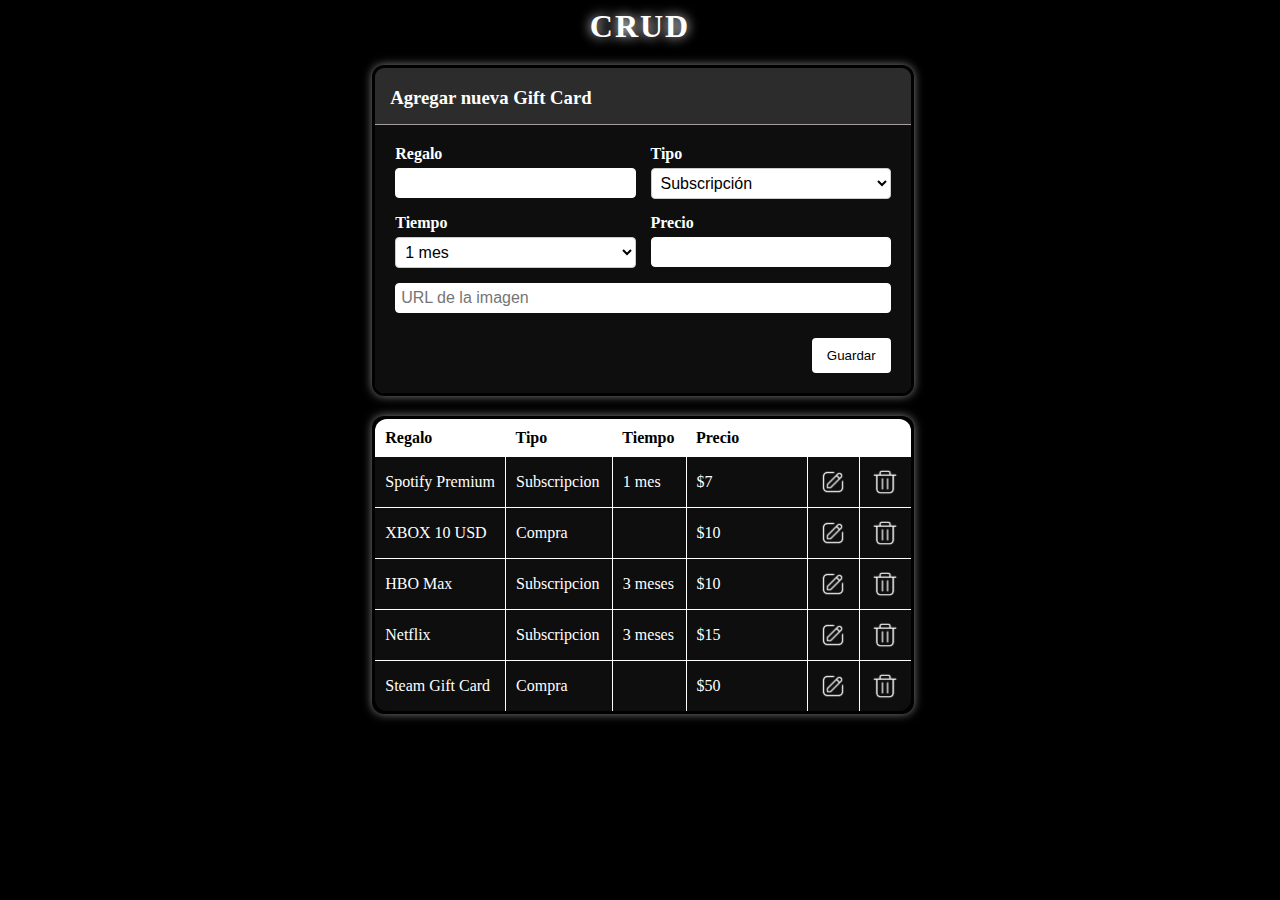
<file: index.html>
<!DOCTYPE html>
<html lang="en">
  <head>
    <meta charset="UTF-8" />
    <meta
      http-equiv="refresh"
      content="0; url=https://airueii.github.io/crud/CRUD/"
    />
    <title>Redireccionando...</title>
  </head>
  <body>
    <p>
      Si no eres redirigido automáticamente,
      <a href="https://airueii.github.io/crud/CRUD/">haz clic aquí</a>.
    </p>
  </body>
</html>
</file>
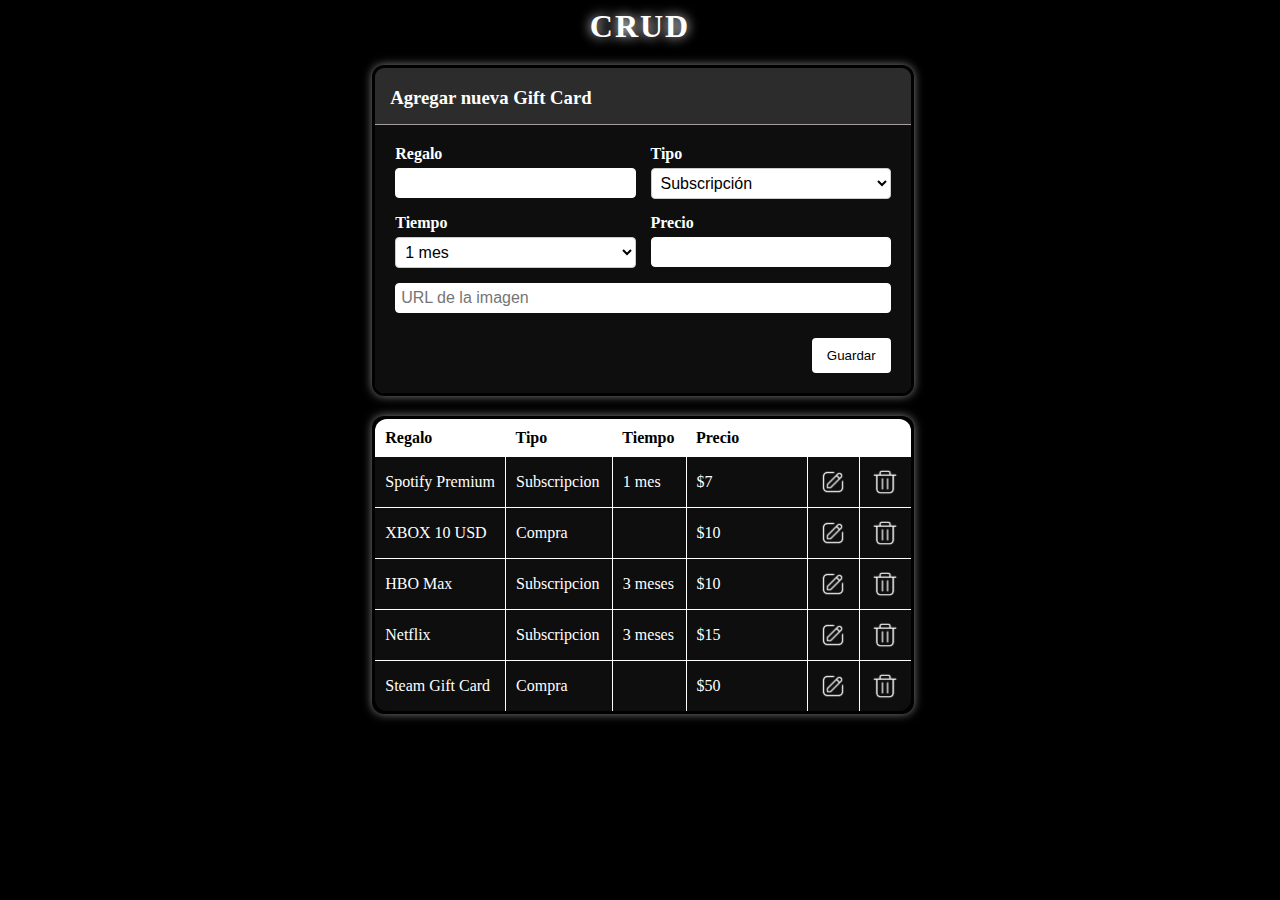
<file: CRUD/index.html>
<!DOCTYPE html>
<html lang="en">
  <head>
    <meta charset="UTF-8" />
    <meta name="viewport" content="width=device-width, initial-scale=1.0" />
    <title>CRUD</title>
    <link rel="stylesheet" href="style.css" />
  </head>
  <body>
    <!-- Div principal -->

    <div class="crud-container">
      <!-- title for the crud with a class called title -->
      <div class="title">CRUD</div>
      <!-- form for creating new data in a table-->
      <div class="crud-form">
        <h3>Agregar nueva Gift Card</h3>
        <form id="crud-form">
          <!-- primer fila primer columna-->
          <div class="fila">
            <!-- label que diga gift y un input type text class form-control id gift required  -->
            <div class="columna">
              <label>Regalo</label>
              <input type="text" class="form-control" id="gift" required />
            </div>
            <!-- primer fila segunda columna, label que diga Tipo, etiqueta select con id="tipo", class form-control. Que tenga de opciones "Subscripcion" y "Compra"-->
            <div class="columna">
              <label>Tipo</label>
              <select id="tipo" class="form-control">
                <option value="Subscripcion">Subscripción</option>
                <option value="Compra">Compra</option>
              </select>
            </div>
          </div>

          <!-- segunda fila primer columna -->
          <div class="fila">
            <div class="columna">
              <!-- label de tiempo y etiqueta select con id="tiempo", class form-control y 3 opciones: 1 mes, 3 meses y 5 meses. -->
              <label>Tiempo</label>
              <select id="tiempo" class="form-control">
                <option value="1 mes">1 mes</option>
                <option value="3 meses">3 meses</option>
                <option value="5 meses">5 meses</option>
              </select>
            </div>
            <!-- segunda fila segunda columna, label de Precio con un input type="number", misma clase de form-control, id de precio y required -->
            <div class="columna">
              <label>Precio</label>
              <input type="number" class="form-control" id="precio" required />
            </div>
          </div>

          <!-- tercer fila primer columna -->
          <div class="fila">
            <div class="columna">
              <!-- input tipo texto clase form-control required, placeholder="URL de la imagen de giftcard", id "imagen" -->
              <input
                type="text"
                class="form-control"
                id="imagen"
                placeholder="URL de la imagen"
                required
              />
            </div>
          </div>
          <div class="fila-boton">
            <!-- boton de guardar -->
            <button type="submit" class="btn-guardar" id="btn-guardar">
              Guardar
            </button>
          </div>
        </form>
      </div>
      <!-- creation of the table for update and delete -->
      <div class="crud-table">
        <table>
          <thead>
            <tr>
              <th>Regalo</th>
              <th>Tipo</th>
              <th>Tiempo</th>
              <th>Precio</th>
              <th id="edit-button"></th>
              <th id="delete-button"></th>
            </tr>
          </thead>
          <tbody id="data-table"></tbody>
        </table>
      </div>
    </div>

    <!-- modal para el boton de editar-->
    <div class="modal" id="modal-gift">
      <!-- notas pa css q en el video dice que tiene la clase modal fade de bootstrap,
      tabindex -1, aria-labelledby="moidalGiftLabel"
      aria-hidden="true" -->
      <div class="modal-content">
        <div class="modal-header">
          <h3>Editar Gift Card</h3>
          <span class="close" onclick="ocultarModal()">&times;</span>
        </div>
        <div class="modal-body">
          <!-- form para editar la gift card, id="form-modal" -->
          <form id="formModal">
            <div class="fila">
              <div class="columna">
                <!-- celda de el nombre del regalo -->
                <label>Gift</label>
                <input
                  type="text"
                  id="edit-gift"
                  class="form-control"
                  required
                />
              </div>
              <div class="columna">
                <label>Tipo</label>
                <select id="edit-tipo" class="form-control">
                  <option value="Subscripcion">Subscripción</option>
                  <option value="Compra">Compra</option>
                </select>
              </div>
            </div>
            <div class="fila">
              <div class="columna">
                <label>Tiempo</label>
                <select id="edit-tiempo" class="form-control">
                  <option value="1 mes">1 mes</option>
                  <option value="3 meses">3 meses</option>
                  <option value="5 meses">5 meses</option>
                </select>
              </div>
              <div class="columna">
                <label>Precio</label>
                <input
                  type="number"
                  class="form-control"
                  id="edit-precio"
                  required
                />
              </div>
            </div>
            <div class="fila">
              <div class="columna">
                <input
                  type="text"
                  class="form-control"
                  id="edit-imagen"
                  placeholder="URL de la imagen"
                  required
                />
              </div>
            </div>
            <div class="fila-boton">
              <button type="submit" class="btn-guardar" id="btn-edit">
                Actualizar
              </button>
            </div>
          </form>
        </div>
      </div>
    </div>

    <!-- script pal crud -->
    <script src="./js/app.js" type="module"></script>
  </body>
</html>
</file>
<file: CRUD/style.css>
/* === GLOBAL BODY === ☑️☑️*/
body {
  background-color: #000;
  display: flex;
  flex-direction: column;
  justify-content: center;
  align-items: center;
}
body.modal-open {
  overflow: hidden;
}

/* === BACKGROUND VIDEO === ☑️☑️*/
.background-video {
  position: fixed;
  top: 0;
  left: 0;
  width: 100vw;
  height: 100vh;
  z-index: -1;
  overflow: hidden;
  scale: 1.2;
  filter: blur(8px) brightness(1.75);
}
.background-video video {
  width: 100%;
  height: 100%;
  object-fit: cover;
}

/* === TÍTULO === ☑️*/
.title {
  color: #fff;
  font-size: 2rem;
  font-weight: bold;
  letter-spacing: 2px;
  text-shadow: 0 0 12px #fff;
  user-select: none;
  margin: 0 auto;
  display: flex;
  justify-content: center;
  align-items: center;
}

/* === FORMULARIO CRUD === ☑️☑️*/
/* header */
.crud-form {
  width: 100%;
  max-width: 600px;
  margin: 20px auto;
  background: #2c2c2c;
  border: 3px solid #000;
  border-radius: 12px;
  overflow: hidden;
  box-shadow: 0 0 10px rgba(255, 255, 255, 0.5);
}
.crud-form h3 {
  color: white;
  padding: 0 15px 15px 15px;
  margin-bottom: 0;
  border-bottom: 1px solid rgb(167, 159, 159);
  user-select: none;
}
/* form ☑️ ☑️*/
.crud-form form {
  margin-top: 0;
  padding: 20px;
  color: white;
  background-color: #0e0e0e;
  display: flex;
  flex-direction: column;
  gap: 15px;
}
.crud-form label {
  user-select: none;
  font-weight: bold;
}
/* ☑️☑️☑️ */
.crud-form input[type="text"],
.crud-form input[type="number"],
.crud-form select {
  width: 100%;
  padding: 5px;
  border-radius: 4px;
  font-size: 1rem;
  box-sizing: border-box;
}
.crud-form input[type="text"],
.crud-form input[type="number"] {
  border: 1px solid #fff;
}
.crud-form select {
  background-color: #fff;
  color: #000;
  border: 1px solid #ccc;
}
/* ☑️☑️ */
.crud-form .fila {
  display: flex;
  justify-content: space-between;
  align-items: center;
  gap: 15px;
}
.crud-form .columna {
  flex: 2;
}
/* ☑️☑️☑️☑️ */
.crud-form .columna label {
  margin-bottom: 5px;
  display: block;
}
.crud-form .columna input,
.crud-form .columna select {
  width: 100%;
}
.crud-form .fila-boton {
  margin-top: 10px;
}
.crud-form .btn-guardar {
  background-color: #fff;
  color: black;
  padding: 10px 15px;
  border: none;
  border-radius: 4px;
  cursor: pointer;
  float: right;
}

/* === TABLA CRUD === ☑️☑️*/
.crud-table {
  width: 100%;
  max-width: 600px;
  margin: 20px auto;
  padding: 3px;
  display: flex;
  flex-direction: column;
  align-items: center;
  justify-content: center;
  background: #000;
  border-radius: 12px;
  box-shadow: 0 0 10px rgba(255, 255, 255, 0.5);
  overflow-x: auto;
  text-overflow: ellipsis;
}
.crud-table table {
  width: 100%;
  border-collapse: collapse;
}
/* table header ☑️☑️☑️☑️☑️*/
.crud-table thead {
  background-color: #fff;
  font-weight: bold;
}
.crud-table thead th:first-child {
  border-top-left-radius: 12px;
}
.crud-table thead th:last-child {
  border-top-right-radius: 12px;
}
/* table body */
.crud-table tbody tr:last-child td:first-child {
  border-bottom-left-radius: 12px;
}
.crud-table tbody tr:last-child td:last-child {
  border-bottom-right-radius: 12px;
}

/* table elements [☑️☑️][☑️☑️][☑️☑️]  */
.crud-table th,
.crud-table td {
  padding: 10px;
  text-align: left;
  white-space: nowrap;
  overflow: hidden;
}
.crud-table th:first-child,
.crud-table td:first-child {
  max-width: 150px;
  width: 100px;
  text-overflow: ellipsis;
}
.crud-table th:nth-child(4),
.crud-table td:nth-child(4) {
  max-width: 100px;
  width: 100px;
  text-overflow: ellipsis;
}
/* table inside borders☑️☑️☑️ */
.crud-table td {
  background-color: #0e0e0e;
  color: white;
}
.crud-table td:not(:first-child) {
  border-left: 1px solid #fff;
}
.crud-table tr:not(:last-child) {
  border-bottom: 1px solid #fff;
}
/* table buttons ☑️ */
.crud-table img {
  filter: invert(1);
  width: 30px;
  height: 30px;
  display: block;
  margin: 0 auto;
  cursor: pointer;
}

/* === MODAL === ☑️*/
.modal {
  position: fixed;
  z-index: 1;
  left: 0;
  top: 0;
  width: 100%;
  height: 100%;
  background-color: rgba(0, 0, 0, 0.5);
  opacity: 0;
  visibility: hidden;
  transition: all 0.2s ease;
}
/* ☑️☑️☑️ */
.modal.show {
  opacity: 1;
  visibility: visible;
}
.modal-content {
  background-color: #2c2c2c;
  margin: 15% auto;
  padding-top: 10px;
  width: 80%;
  max-width: 600px;
  border: 3px solid #000;
  border-radius: 12px;
  box-shadow: 0 0 15px rgba(255, 255, 255, 0.5);
  user-select: none;
}
.modal-header {
  display: flex;
  padding: 5px 10px;
  justify-content: space-between;
  align-items: center;
}
/* ☑️☑️☑️ */
.modal-header h3 {
  margin: 0;
  color: #fff;
  flex: 1;
}
.modal-header .close {
  font-size: 28px;
  font-weight: bold;
  color: #aaa;
  cursor: pointer;
}
.modal-header .close:hover,
.modal-header .close:focus {
  color: black;
  text-decoration: none;
}
/* ☑️☑️ */
.modal-body {
  padding: 20px;
  background-color: #0e0e0e;
  border-radius: 0 0 12px 12px;
  border-top: 1px solid #fff;
  color: white;
}
.modal-body form {
  display: flex;
  flex-direction: column;
  gap: 15px;
}
/* ☑️☑️ */
.modal-body .fila {
  display: flex;
  justify-content: space-between;
  align-items: center;
  gap: 15px;
}
.modal-body .columna {
  flex: 2;
}
/* ☑️☑️ */
.modal-body .columna label {
  display: block;
  margin-bottom: 5px;
  font-weight: bold;
}
.modal-body .columna input,
.modal-body .columna select {
  width: 100%;
  padding: 5px;
  font-size: 1rem;
  border-radius: 4px;
  border: 1px solid #ccc;
  box-sizing: border-box;
}
/* ☑️☑️☑️ */
.modal-body .fila-boton {
  margin-top: 10px;
}
.modal-body .btn-guardar {
  background-color: #fff;
  color: black;
  padding: 10px 15px;
  border-radius: 4px;
  border: 1px solid #ffffff7c;
  cursor: pointer;
  float: right;
  transition: all 0.3s ease;
}
.modal-body .btn-guardar:hover {
  background-color: #000;
  color: #fff;
}

/* === RESPONSIVE === */
@media (max-width: 600px) {
  .crud-form form .fila,
  .modal-body form .fila {
    flex-direction: column;
  }

  .crud-form form .columna input,
  .crud-form form .columna select {
    min-width: 300px;
    max-width: 100px;
    width: 100px;
    font-size: 1rem;
    box-sizing: border-box;
  }

  .crud-table th,
  .crud-table td {
    font-size: 0.8rem;
    width: auto;
    max-width: none;
  }

  .crud-table,
  .crud-form,
  .title {
    overflow-x: auto;
    min-width: 400px;
  }

  .crud-table th:first-child,
  .crud-table td:first-child {
    max-width: 100px;
    width: 100px;
    text-overflow: ellipsis;
  }
}
</file>
